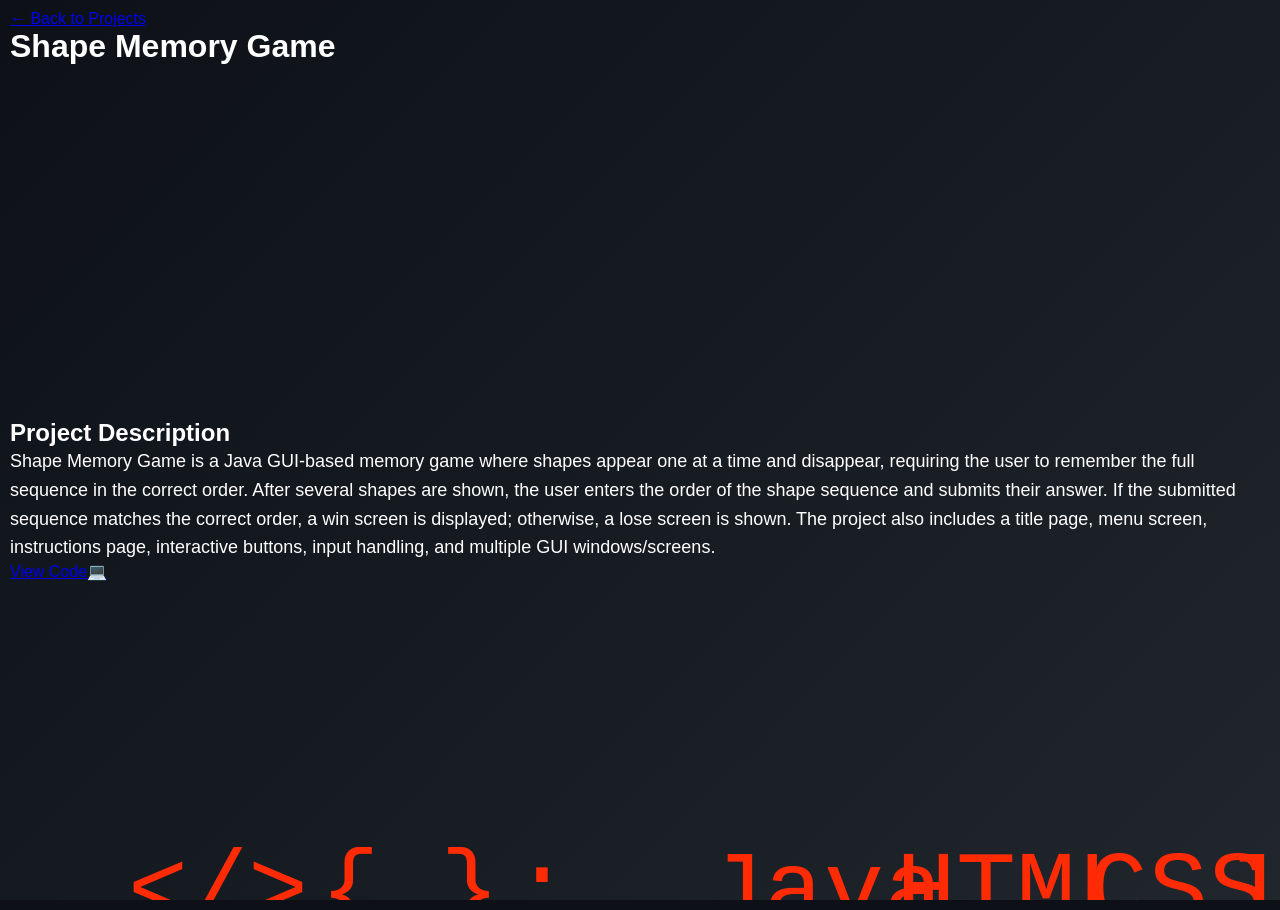
<file: shape-memory-game.html>
<!DOCTYPE html>
<html>
    <head>
        <title>Iqraa's Shape Memory Game</title>
        <link rel="stylesheet" href="style.css">
    </head>

    <body>
        <!--background effect-->
        <div class="project-background">
            <span>&lt;/&gt;</span>
            <span>{ }</span>
            <span>;</span>
            <span>Java</span>
            <span>HTML</span>
            <span>CSS</span>
            <span>JS</span>
        </div>
        
        <div class="project-description">
            <a href="index.html#projects">← Back to Projects</a>
            <h1>Shape Memory Game</h1>
            <video autoplay loop muted class="project-video">
                <source src="files/shape-game-demo.mp4#t=4,101" type="video/mp4">
            </video>

            <h2>Project Description</h2>
            <p>
                Shape Memory Game is a Java GUI-based memory game where shapes appear one at a
                time and disappear, requiring the user to remember the full sequence in the
                correct order. After several shapes are shown, the user enters the order of the
                shape sequence and submits their answer. If the submitted sequence matches the
                correct order, a win screen is displayed; otherwise, a lose screen is shown. The
                project also includes a title page, menu screen, instructions page, interactive
                buttons, input handling, and multiple GUI windows/screens.
            </p>

            <a href="https://github.com/IqraaWahid/Shape-Memory" target="_blank">View Code💻</a>
        </div>
    </body>
</html>
</file>
<file: style.css>
* {
    margin: 0;
    padding: 0;
    box-sizing: border-box;
}


body {
    font-family: Arial;
    background: #0f172a;
    color: white;
    overflow-x: hidden;
}


nav {
    position: fixed;
    top: 0;
    width: 100%;
    padding: 20px 60px; /*padding around the nav bar*/
    display: flex;
    justify-content: space-between;
    background: rgba(0, 0, 0, 0.4); /*colour of padding around nav bar*/
    backdrop-filter: blur(10px);
    z-index: 10;
}

/*nav links are white, have no decoration, and have a left margin of 20px from each text*/
nav a {
    color: white;
    text-decoration: none;
    margin-left: 20px;
}

/*when you hover over the nav links, they will change color to pink*/
nav a:hover {
    color: pink;
}

.home {
    height: 100vh;
    display: flex;
    flex-direction: column;
    justify-content: center;
    align-items: center;
    text-align: center;


    transition: transform 0.6s ease;
}

.home h1 {
    font-size: 60px;
    margin-bottom: 15px;
}

/*typing animation*/
.typing-text {
    width:0; /*initial width of the text is 0, meaning it will be hidden at the start of the animation*/
    overflow: hidden; /*hides the overflowing text when the width is 0*/
    white-space: nowrap; /*prevents the text from wrapping to the next line --> keeps text on one line*/
    border-right: 3px solid white; /*creates a blinking cursor effect by adding a border to the right of the text*/
    
    animation: /*running two animations at the same time*/
    /*first animation: using the animation named typing*/
    typing 5s steps(22, end) infinite, /*typing animation that takes 5 seconds and uses steps (22 characters each step) to create a typewriter effect, with the "forwards" property to keep the final state of the animation*/
    
    /*second animation: use the animation named blink*/
    blink 0.8s infinite; /*blinking animation for the cursor, making it blink every 0.8 seconds and repeats infinitely*/
}

/*  "@keyframes typing" <-- means I am creating an animation called typing, inside it you tell CSS what should happen during the animation
    Animation named: typing
    Reveals the text
*/
@keyframes typing{
   0% { /*at 0s*/
    width: 0;
   }

   50%{ /*at 2.5s*/
    width: 58%
   }

   80%{ /*at 80% of 5s*/
    width: 58% /*played around to get 58% which shows the full text I want, and cursor position I liked with  no additional blank spaces*/
   }

   100%{ /*at 5s*/
    width: 0%;
   }
}

/*  Animation named: blink
    half-way through the blink animation, make the cursor invisible
*/
@keyframes blink{
    50% {
        border-color: transparent;
    }
}


.home p {
    font-size: 22px;
    margin-bottom: 30px;
}

button, .resume-btn {
    background: pink;
    color: black;
    border: none;
    padding: 10px 25px;
    margin: 10px;
    border-radius: 12px;
    font-size: 18px;
    cursor: pointer;
    text-decoration: none;
}

button:hover, .resume-btn:hover {
    transform: scale(1.1);
    background: hotpink;
}

.section {
    min-height: 110vh;
    padding: 120px 60px;
    text-align: center;
}

.section h1 {
    font-size: 45px;
    margin-bottom: 40px;
}

.skills {
    display: flex;
    justify-content: center;
    flex-wrap: wrap;
    gap: 60px;
}

.skill {
    width: auto; /*if width is auto it will tailor size accordingly*/
    padding: 30px;
    background: rgba(255, 255, 255, 0.1);
    border-radius: 20px;
    font-size: 24px;
    transition: 0.3s;
}

/*hover over the elements in the class: skill*/
.skill:hover {
    transform: translateY(-15px) scale(1.05); /*tranlsate up and scale meaning zoom*/
    background: rgba(23, 15, 17, 0.4);
}

.project {
    width: 70%;
    margin: 25px auto;/*vertical margin of 25px and horizontal margin of auto to center the project horizontally*/
    padding: 30px; /*add a padding*/
    border-radius: 20px; /*curvature of the padding*/
    background: rgba(255, 255, 255, 0.1);
    transition: 0.3s;
}

.project:hover {
    transform: scale(1.03);
    background: rgba(255, 192, 203, 0.3);
}

.project a,
#contact a {
    color: pink;
    display: block; /*displayed as a block element, meaning it will take up the full width of its parent container and start on a new line*/
}

/* did myself: */
.project-video {
    width: 90%;
    max-width: 700px;
    height: auto;
}

.project-description {
    width:98%; /*width of the text wrt. the screen*/
    margin-top: 10px; /*top margin around the text*/
    margin-bottom: 10px; /*bottom margin around the text*/
    margin-left: 10px; /*left margin around the text*/
    text-align: left; /*text allign left for project description*/
}

.project-description p{
    font-size: 18px; /*size of the text in project description*/
    line-height: 1.6; /*distance between lines of text*/
}

.contactMe {
    display: flex;
    flex-direction: column;
    align-items: center;

    width: 30%; /*if width is auto it will tailor size accordingly*/
    margin: 20px auto; /*vertical margin of 20px and horizontal margin of auto to center the contactMe section horizontally*/
    padding: 30px;
    background: rgba(255, 255, 255, 0.1);
    border-radius: 20px;/*curvature of the padding*/
    transition: 0.3s;
}

.contactMe:hover {
    transform: translateY(-15px) scale(1.03); /*tranlsate up and scale meaning zoom or pop*/
    background: rgba(23, 15, 17, 0.4); /*change background colour when hovering over the elements in the contactMe class*/
}

/*


understand below


*/
/* Moving background circles */
.background span {
    position: fixed;
    width: 120px;
    height: 120px;
    background: pink;
    border-radius: 50%;
    opacity: 0.3;
    animation: move 10s linear infinite;
    z-index: -1;
}

.background span:nth-child(1) {
    top: 20%;
    left: 10%;
}

.background span:nth-child(2) {
    top: 60%;
    left: 80%;
    animation-duration: 12s;
}

.background span:nth-child(3) {
    top: 80%;
    left: 20%;
    animation-duration: 15s;
}

.background span:nth-child(4) {
    top: 30%;
    left: 70%;
    animation-duration: 18s;
}

@keyframes move {
    0% {
        transform: translateY(0) scale(1);
    }

    50% {
        transform: translateY(-100px) scale(1.4);
    }

    100% {
        transform: translateY(0) scale(1);
    }
}

/* background for project */
body {
    margin: 0;
    min-height: 100vh;
    color: white;
    background: #0d1117;
}

.project-background {
    position: fixed;
    top: 0;
    left: 0;
    width: 100%;
    height: 100vh;
    overflow: hidden;
    z-index: 0;
    background: linear-gradient(135deg, #0d1117, #161b22, #21262d);
}

.project-background span {
    position: absolute;
    bottom: -50px;
    color: rgb(255, 43, 5);
    font-size: 100px;
    font-family: monospace;
    animation: float 12s linear infinite;
}

.project-background span:nth-child(1) {
    left: 10%;
    animation-delay: 0s;
}

.project-background span:nth-child(2) {
    left: 25%;
    animation-delay: 2s;
}

.project-background span:nth-child(3) {
    left: 40%;
    animation-delay: 4s;
}

.project-background span:nth-child(4) {
    left: 55%;
    animation-delay: 6s;
}

.project-background span:nth-child(5) {
    left: 70%;
    animation-delay: 8s;
}

.project-background span:nth-child(6) {
    left: 85%;
    animation-delay: 10s;
}

.project-background span:nth-child(7) {
    left: 95%;
    animation-delay: 12s;
}

@keyframes float {
    0% {
        transform: translateY(0);
        opacity: 0;
    }

    20% {
        opacity: 1;
    }

    100% {
        transform: translateY(-120vh);
        opacity: 0;
    }
}

.project-description {
    position: relative;
    z-index: 1;
}

.about_me {
    width: 300px;
    height: auto;
    background-color: #f5f0f2;
    color:black;
    border-radius: 10px;
    box-shadow: 0 4px 15px rgba(0,0,0,0.15);
    border: 2px solid #d8c8cf;
    transition: transform 0.3s ease;
}

.about_me h2 {
    margin-bottom: 10px;
}

.about_me:hover {
    transform: translateY(-15px);
}

/* HOME PAGE QUOTE */
.home-quote {
    position: relative; /*position relative to the parent container*/

    max-width: 650px; /*maximum width of the quote container*/
    margin: 35px auto 40px auto; /*top margin of 35px, bottom margin of 40px, and horizontal margins set to auto to center the quote container*/
    padding: 20px 35px;/*padding of 20px on top and bottom, and 35px on left and right*/
    border-radius: 15px; /*curvature of the padding*/

    text-align: center; /*centers the text inside the quote container*/
    
    background: rgba(255, 255, 255, 0.06); /*first three numbers changes the colour, and last number changes opacity of the colour*/
    backdrop-filter: blur(8px); /*blurs the background behind the quote*/

    border-left: 3px solid white; /*adds a left border to the quote container, with a width of 3px and a white color*/

    /* Smooth hover transition */
    transition: background 0.3s ease; /*transition effect for the background of the quote container, with a duration of 0.3 seconds and an easing function of "ease"*/

    /*Animation on page load*/
    animation: fadeIn 1.2s ease forwards; /*animation named fadeIn, with a duration of 1.2 seconds, easing function of "ease", and the "forwards" property to keep the final state of the animation*/
    animation-delay: 0.8s; /*delay of 0.8 seconds before the animation starts*/
    opacity: 0; /*initial opacity of the quote container is set to 0, making it invisible at the start of the animation*/

}

/* Quote text */
.home-quote p {
    font-size: 20px; /*size of the text in the quote container*/
    line-height: 1.5; /*distance between lines of text in the quote container*/
    font-style: italic; /*italicizes the text in the quote container*/
    letter-spacing: 0.3px; /*spacing between characters in the quote container*/
    font-family: Georgia, serif;
    margin: 0; /*removes default margin from the paragraph element in the quote container*/
}

/*large decorative quotation mark before the quote text*/
.quote-mark {
    position: absolute; /*positoned relative to the quote container*/
    top:-10px;
    left: 0px;

    font-size: 85px; /*size of the quotation mark*/
    font-style: italic; /*italicizes the quotation mark*/
    font-family: Georgia, serif; /*font family of the quotation mark*/
    opacity: 0.25;
}

/*emphasis on the important part of the quote - that is the action part of the quote*/
.quote-highlight {
    font-weight: 600; /*makes the text bold*/
}

/*author of the quote*/
.quote-author {
    display: block; /*displayed as a block element, meaning it will take up the full width of its parent container and start on a new line*/
    
    margin-top: 12px; /*top margin of 15px for the author text*/
    font-size: 14px; /*size of the author text*/
    font-style: normal;
    font-family: Georgia, serif;
    letter-spacing: 1px;
    opacity: 0.7; /*makes the author text slightly transparent*/
}

/*Hover effect for the quote container*/
.home-quote:hover {
    background: rgba(255, 255, 255, 0.1); /*changes the background color of the quote container to a slightly lighter shade when hovered over*/   
}

/*Quote container animation on page load*/
@keyframes fadeIn {
    0% { /*at the start of the animation, the quote container is fully transparent and moved down by 20px*/
        opacity: 0;
        transform: translateY(20px);
    }

    100% { /*at the end of the animation, the quote container is fully opaque and in its original position*/
        opacity: 1;
        transform: translateY(0);
    }
}

/* ABOUT ME SECTION */
</file>
